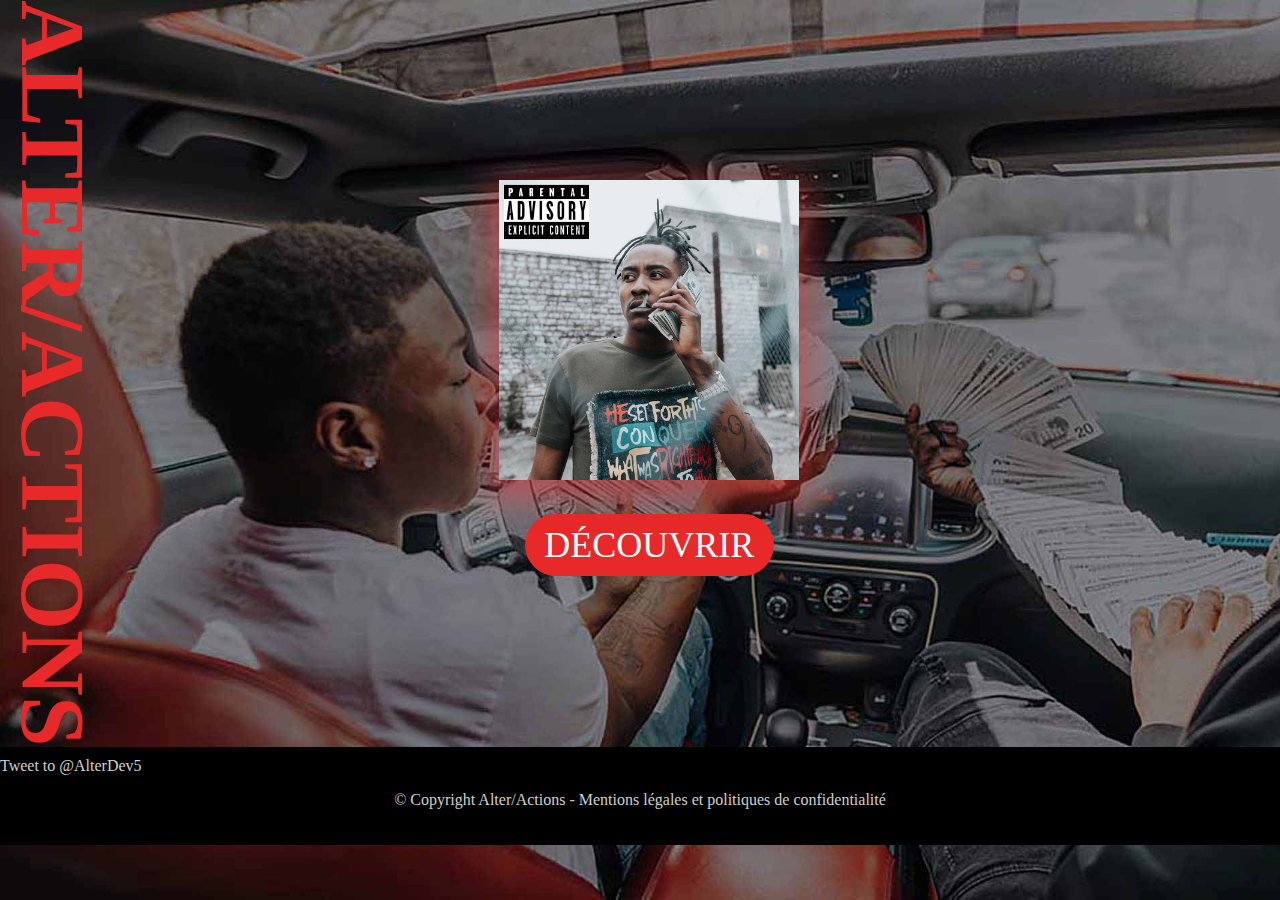
<file: index.html>
<!DOCTYPE html>
<html lang="fr" xmlns:og="http://ogp.me/ns#">
    
<head>
    <meta charset="UTF-8">
    <meta name="description" content="Site Internet du groupe de Rap Alter/Actions qui présente le nouvel album.">
    <meta name="viewport" content="width=device-width, initial-scale=1.0">
    <title>Alter/Actions</title>
    <link rel="stylesheet" href="style.css">
    <!-- Open Graph -->
    <meta property="og:url" content="https://cpradlls.github.io/Alteractions/">
    <meta property="og:title" content="Nouveau clip du groupe de Rap ALTER/ACTIONS">
    <meta property="og:description" content="En 2020, le groupe de Rap ALTER/ACTIONS a sorti son tout nouveau album Action. C'est un album qui lutte contre toutes sortes de violences dans le monde.">
    <meta property="og:image" content="plaquetteclip.jpg">
    <!-- Summary Card -->
    <meta name="twitter:card" content="summary" />
    <meta name="twitter:site" content="@vald_ld" />
    <meta name="twitter:title" content="Découvrez le nouveau album ACTION de Alter/Actions" />
    <meta name="twitter:description" content="En 2020, le groupe de Rap ALTER/ACTIONS a sorti son tout nouveau album Action. C'est un album qui lutte contre toutes sortes de violences dans le monde." />
    <meta name="twitter:image" content="plaquetteclip.jpg" />
</head>
    
<body>
    <!-- Load Facebook SDK for JavaScript -->
    <div id="fb-root"></div>
    <script>(function(d, s, id) {
    var js, fjs = d.getElementsByTagName(s)[0];
    if (d.getElementById(id)) return;
    js = d.createElement(s); js.id = id;
    js.src = "https://connect.facebook.net/en_US/sdk.js#xfbml=1&version=v3.0";
    fjs.parentNode.insertBefore(js, fjs);
    }(document, 'script', 'facebook-jssdk'));</script>
    
    <h1>ALTER/ACTIONS</h1>

    <div class="contenu">
        <img src="plaquetteclip.jpg" alt="Plaquette clip Alter/actions">
    
        <div class="boutondecouv">
            <a href="https://www.linkfire.com/">DÉCOUVRIR</a>
        </div>
    </div>
</body>
<footer>
    <!-- Your share button code -->
        <div class="fb-share-button" 
            data-href="https://cpradlls.github.io/Alteractions/" 
            data-layout="button_count">
        </div>
        <!-- Bouton share twitter -->
        <a href="https://twitter.com/intent/tweet?screen_name=AlterDev5&ref_src=twsrc%5Etfw" class="twitter-mention-button" data-show-count="false">Tweet to @AlterDev5</a>
        <script async src="https://platform.twitter.com/widgets.js" charset="utf-8"></script>
    <p>© Copyright Alter/Actions - <a href="mentions.html">Mentions légales et politiques de confidentialité</a></p>
</footer>
</html>
</file>
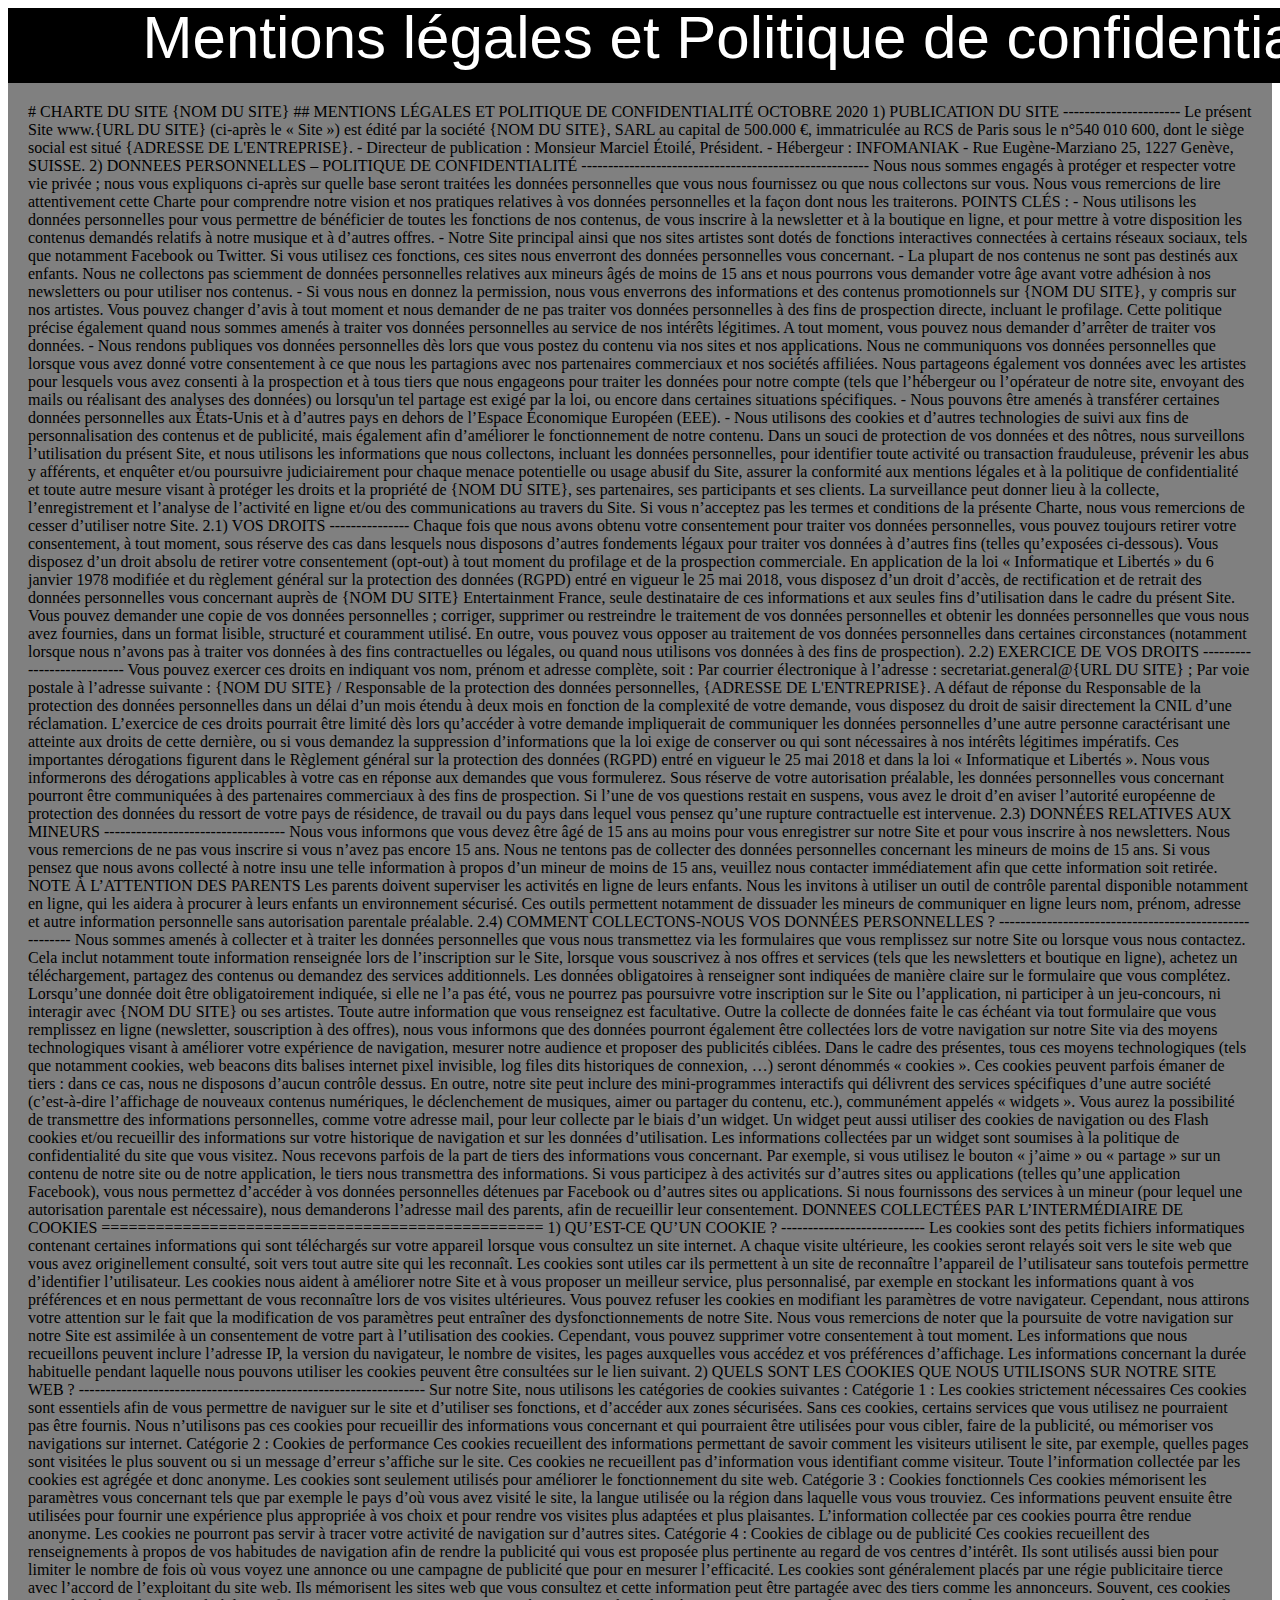
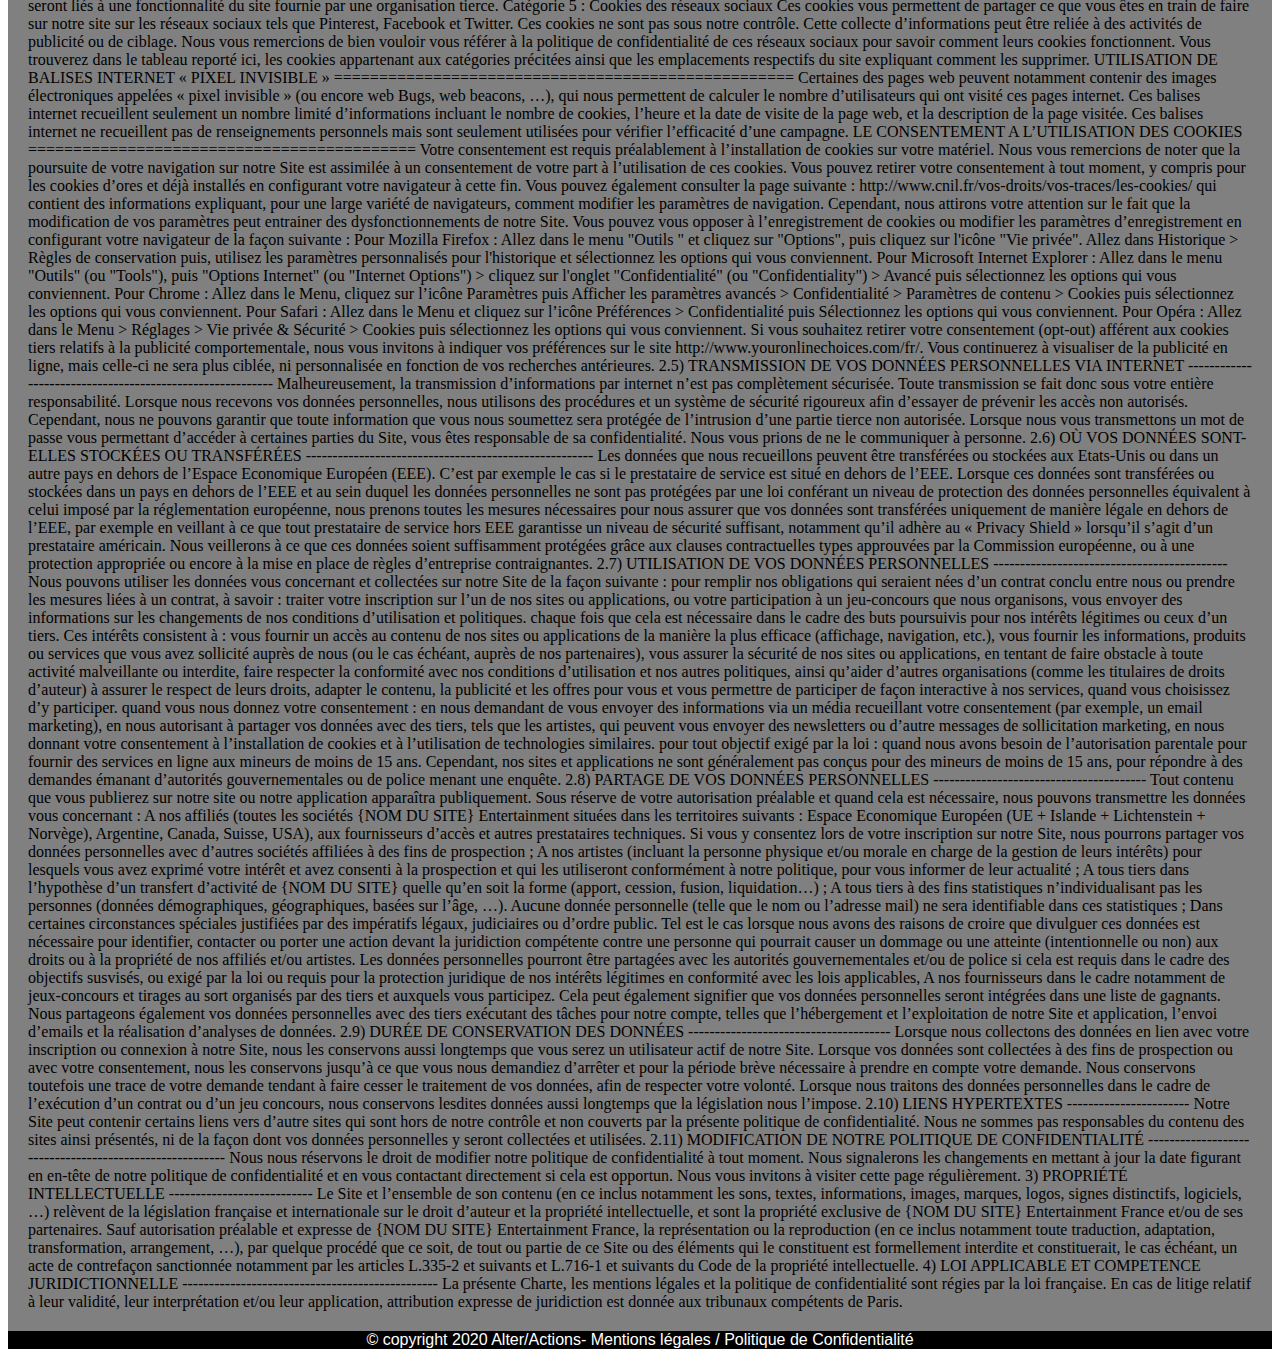
<file: mentions..html>
<!DOCTYPE html>
<html lang="en">
<head>
    <meta charset="UTF-8">
    <meta name="viewport" content="width=device-width, initial-scale=1.0">
    <title>Mentions légales</title>
    <link rel="stylesheet" href="mentions.css">
</head>
<div class="bandeau">Mentions légales et Politique de confidentialité</div>



<body>

<div class="texte">

    

    # CHARTE DU SITE {NOM DU SITE}
## MENTIONS LÉGALES ET POLITIQUE DE CONFIDENTIALITÉ

OCTOBRE 2020

1) PUBLICATION DU SITE
----------------------
Le présent Site www.{URL DU SITE} (ci-après le « Site ») est édité par la société {NOM DU SITE}, SARL au capital de 500.000 €, immatriculée au RCS de Paris sous le n°540 010 600, dont le siège social est situé {ADRESSE DE L'ENTREPRISE}.

- Directeur de publication : Monsieur Marciel Étoilé, Président.
- Hébergeur : INFOMANIAK - Rue Eugène-Marziano 25, 1227 Genève, SUISSE.

2) DONNEES PERSONNELLES – POLITIQUE DE CONFIDENTIALITÉ
------------------------------------------------------
Nous nous sommes engagés à protéger et respecter votre vie privée ; nous vous expliquons ci-après sur quelle base seront traitées les données personnelles que vous nous fournissez ou que nous collectons sur vous. Nous vous remercions de lire attentivement cette Charte pour comprendre notre vision et nos pratiques relatives à vos données personnelles et la façon dont nous les traiterons.

POINTS CLÉS :
- Nous utilisons les données personnelles pour vous permettre de bénéficier de toutes les fonctions de nos contenus, de vous inscrire à la newsletter et à la boutique en ligne, et pour mettre à votre disposition les contenus demandés relatifs à notre musique et à d’autres offres.
- Notre Site principal ainsi que nos sites artistes sont dotés de fonctions interactives connectées à certains réseaux sociaux, tels que notamment Facebook ou Twitter. Si vous utilisez ces fonctions, ces sites nous enverront des données personnelles vous concernant.
- La plupart de nos contenus ne sont pas destinés aux enfants. Nous ne collectons pas sciemment de données personnelles relatives aux mineurs âgés de moins de 15 ans et nous pourrons vous demander votre âge avant votre adhésion à nos newsletters ou pour utiliser nos contenus.
- Si vous nous en donnez la permission, nous vous enverrons des informations et des contenus promotionnels sur {NOM DU SITE}, y compris sur nos artistes. Vous pouvez changer d’avis à tout moment et nous demander de ne pas traiter vos données personnelles à des fins de prospection directe, incluant le profilage.
Cette politique précise également quand nous sommes amenés à traiter vos données personnelles au service de nos intérêts légitimes. A tout moment, vous pouvez nous demander d’arrêter de traiter vos données.
- Nous rendons publiques vos données personnelles dès lors que vous postez du contenu via nos sites et nos applications. Nous ne communiquons vos données personnelles que lorsque vous avez donné votre consentement à ce que nous les partagions avec nos partenaires commerciaux et nos sociétés affiliées. Nous partageons également vos données avec les artistes pour lesquels vous avez consenti à la prospection et à tous tiers que nous engageons pour traiter les données pour notre compte (tels que l’hébergeur ou l’opérateur de notre site, envoyant des mails ou réalisant des analyses des données) ou lorsqu'un tel partage est exigé par la loi, ou encore dans certaines situations spécifiques.
- Nous pouvons être amenés à transférer certaines données personnelles aux États-Unis et à d’autres pays en dehors de l’Espace Économique Européen (EEE).
- Nous utilisons des cookies et d’autres technologies de suivi aux fins de personnalisation des contenus et de publicité, mais également afin d’améliorer le fonctionnement de notre contenu.

Dans un souci de protection de vos données et des nôtres, nous surveillons l’utilisation du présent Site, et nous utilisons les informations que nous collectons, incluant les données personnelles, pour identifier toute activité ou transaction frauduleuse, prévenir les abus y afférents, et enquêter et/ou poursuivre judiciairement pour chaque menace potentielle ou usage abusif du Site, assurer la conformité aux mentions légales et à la politique de confidentialité et toute autre mesure visant à protéger les droits et la propriété de {NOM DU SITE}, ses partenaires, ses participants et ses clients. La surveillance peut donner lieu à la collecte, l’enregistrement et l’analyse de l’activité en ligne et/ou des communications au travers du Site.

Si vous n’acceptez pas les termes et conditions de la présente Charte, nous vous remercions de cesser d’utiliser notre Site.

2.1) VOS DROITS
---------------
Chaque fois que nous avons obtenu votre consentement pour traiter vos données personnelles, vous pouvez toujours retirer votre consentement, à tout moment, sous réserve des cas dans lesquels nous disposons d’autres fondements légaux pour traiter vos données à d’autres fins (telles qu’exposées ci-dessous).

Vous disposez d’un droit absolu de retirer votre consentement (opt-out) à tout moment du profilage et de la prospection commerciale.

En application de la loi « Informatique et Libertés » du 6 janvier 1978 modifiée et du règlement général sur la protection des données (RGPD) entré en vigueur le 25 mai 2018, vous disposez d’un droit d’accès, de rectification et de retrait des données personnelles vous concernant auprès de {NOM DU SITE} Entertainment France, seule destinataire de ces informations et aux seules fins d’utilisation dans le cadre du présent Site.

Vous pouvez demander une copie de vos données personnelles ; corriger, supprimer ou restreindre le traitement de vos données personnelles et obtenir les données personnelles que vous nous avez fournies, dans un format lisible, structuré et couramment utilisé.

En outre, vous pouvez vous opposer au traitement de vos données personnelles dans certaines circonstances (notamment lorsque nous n’avons pas à traiter vos données à des fins contractuelles ou légales, ou quand nous utilisons vos données à des fins de prospection).

2.2) EXERCICE DE VOS DROITS
---------------------------
Vous pouvez exercer ces droits en indiquant vos nom, prénom et adresse complète, soit :

Par courrier électronique à l’adresse : secretariat.general@{URL DU SITE} ;
Par voie postale à l’adresse suivante : {NOM DU SITE} / Responsable de la protection des données personnelles, {ADRESSE DE L'ENTREPRISE}.
A défaut de réponse du Responsable de la protection des données personnelles dans un délai d’un mois étendu à deux mois en fonction de la complexité de votre demande, vous disposez du droit de saisir directement la CNIL d’une réclamation.

L’exercice de ces droits pourrait être limité dès lors qu’accéder à votre demande impliquerait de communiquer les données personnelles d’une autre personne caractérisant une atteinte aux droits de cette dernière, ou si vous demandez la suppression d’informations que la loi exige de conserver ou qui sont nécessaires à nos intérêts légitimes impératifs.

Ces importantes dérogations figurent dans le Règlement général sur la protection des données (RGPD) entré en vigueur le 25 mai 2018 et dans la loi « Informatique et Libertés ». Nous vous informerons des dérogations applicables à votre cas en réponse aux demandes que vous formulerez.

Sous réserve de votre autorisation préalable, les données personnelles vous concernant pourront être communiquées à des partenaires commerciaux à des fins de prospection.

Si l’une de vos questions restait en suspens, vous avez le droit d’en aviser l’autorité européenne de protection des données du ressort de votre pays de résidence, de travail ou du pays dans lequel vous pensez qu’une rupture contractuelle est intervenue.

2.3) DONNÉES RELATIVES AUX MINEURS
----------------------------------
Nous vous informons que vous devez être âgé de 15 ans au moins pour vous enregistrer sur notre Site et pour vous inscrire à nos newsletters. Nous vous remercions de ne pas vous inscrire si vous n’avez pas encore 15 ans.

Nous ne tentons pas de collecter des données personnelles concernant les mineurs de moins de 15 ans. Si vous pensez que nous avons collecté à notre insu une telle information à propos d’un mineur de moins de 15 ans, veuillez nous contacter immédiatement afin que cette information soit retirée.

NOTE À L’ATTENTION DES PARENTS
Les parents doivent superviser les activités en ligne de leurs enfants. Nous les invitons à utiliser un outil de contrôle parental disponible notamment en ligne, qui les aidera à procurer à leurs enfants un environnement sécurisé. Ces outils permettent notamment de dissuader les mineurs de communiquer en ligne leurs nom, prénom, adresse et autre information personnelle sans autorisation parentale préalable.

2.4) COMMENT COLLECTONS-NOUS VOS DONNÉES PERSONNELLES ?
-------------------------------------------------------
Nous sommes amenés à collecter et à traiter les données personnelles que vous nous transmettez via les formulaires que vous remplissez sur notre Site ou lorsque vous nous contactez. Cela inclut notamment toute information renseignée lors de l’inscription sur le Site, lorsque vous souscrivez à nos offres et services (tels que les newsletters et boutique en ligne), achetez un téléchargement, partagez des contenus ou demandez des services additionnels.

Les données obligatoires à renseigner sont indiquées de manière claire sur le formulaire que vous complétez. Lorsqu’une donnée doit être obligatoirement indiquée, si elle ne l’a pas été, vous ne pourrez pas poursuivre votre inscription sur le Site ou l’application, ni participer à un jeu-concours, ni interagir avec {NOM DU SITE} ou ses artistes. Toute autre information que vous renseignez est facultative.

Outre la collecte de données faite le cas échéant via tout formulaire que vous remplissez en ligne (newsletter, souscription à des offres), nous vous informons que des données pourront également être collectées lors de votre navigation sur notre Site via des moyens technologiques visant à améliorer votre expérience de navigation, mesurer notre audience et proposer des publicités ciblées. Dans le cadre des présentes, tous ces moyens technologiques (tels que notamment cookies, web beacons dits balises internet pixel invisible, log files dits historiques de connexion, …) seront dénommés « cookies ». Ces cookies peuvent parfois émaner de tiers : dans ce cas, nous ne disposons d’aucun contrôle dessus.

En outre, notre site peut inclure des mini-programmes interactifs qui délivrent des services spécifiques d’une autre société (c’est-à-dire l’affichage de nouveaux contenus numériques, le déclenchement de musiques, aimer ou partager du contenu, etc.), communément appelés « widgets ». Vous aurez la possibilité de transmettre des informations personnelles, comme votre adresse mail, pour leur collecte par le biais d’un widget. Un widget peut aussi utiliser des cookies de navigation ou des Flash cookies et/ou recueillir des informations sur votre historique de navigation et sur les données d’utilisation. Les informations collectées par un widget sont soumises à la politique de confidentialité du site que vous visitez.

Nous recevons parfois de la part de tiers des informations vous concernant. Par exemple, si vous utilisez le bouton « j’aime » ou « partage » sur un contenu de notre site ou de notre application, le tiers nous transmettra des informations. Si vous participez à des activités sur d’autres sites ou applications (telles qu’une application Facebook), vous nous permettez d’accéder à vos données personnelles détenues par Facebook ou d’autres sites ou applications.

Si nous fournissons des services à un mineur (pour lequel une autorisation parentale est nécessaire), nous demanderons l’adresse mail des parents, afin de recueillir leur consentement.

DONNEES COLLECTÉES PAR L’INTERMÉDIAIRE DE COOKIES
=================================================

1) QU’EST-CE QU’UN COOKIE ?
---------------------------
Les cookies sont des petits fichiers informatiques contenant certaines informations qui sont téléchargés sur votre appareil lorsque vous consultez un site internet. A chaque visite ultérieure, les cookies seront relayés soit vers le site web que vous avez originellement consulté, soit vers tout autre site qui les reconnaît. Les cookies sont utiles car ils permettent à un site de reconnaître l’appareil de l’utilisateur sans toutefois permettre d’identifier l’utilisateur.

Les cookies nous aident à améliorer notre Site et à vous proposer un meilleur service, plus personnalisé, par exemple en stockant les informations quant à vos préférences et en nous permettant de vous reconnaître lors de vos visites ultérieures.

Vous pouvez refuser les cookies en modifiant les paramètres de votre navigateur. Cependant, nous attirons votre attention sur le fait que la modification de vos paramètres peut entraîner des dysfonctionnements de notre Site.

Nous vous remercions de noter que la poursuite de votre navigation sur notre Site est assimilée à un consentement de votre part à l’utilisation des cookies. Cependant, vous pouvez supprimer votre consentement à tout moment.

Les informations que nous recueillons peuvent inclure l’adresse IP, la version du navigateur, le nombre de visites, les pages auxquelles vous accédez et vos préférences d’affichage. Les informations concernant la durée habituelle pendant laquelle nous pouvons utiliser les cookies peuvent être consultées sur le lien suivant.

2) QUELS SONT LES COOKIES QUE NOUS UTILISONS SUR NOTRE SITE WEB ?
-----------------------------------------------------------------
Sur notre Site, nous utilisons les catégories de cookies suivantes :

Catégorie 1 : Les cookies strictement nécessaires
Ces cookies sont essentiels afin de vous permettre de naviguer sur le site et d’utiliser ses fonctions, et d’accéder aux zones sécurisées. Sans ces cookies, certains services que vous utilisez ne pourraient pas être fournis. Nous n’utilisons pas ces cookies pour recueillir des informations vous concernant et qui pourraient être utilisées pour vous cibler, faire de la publicité, ou mémoriser vos navigations sur internet.

Catégorie 2 : Cookies de performance
Ces cookies recueillent des informations permettant de savoir comment les visiteurs utilisent le site, par exemple, quelles pages sont visitées le plus souvent ou si un message d’erreur s’affiche sur le site. Ces cookies ne recueillent pas d’information vous identifiant comme visiteur. Toute l’information collectée par les cookies est agrégée et donc anonyme. Les cookies sont seulement utilisés pour améliorer le fonctionnement du site web.

Catégorie 3 : Cookies fonctionnels
Ces cookies mémorisent les paramètres vous concernant tels que par exemple le pays d’où vous avez visité le site, la langue utilisée ou la région dans laquelle vous vous trouviez. Ces informations peuvent ensuite être utilisées pour fournir une expérience plus appropriée à vos choix et pour rendre vos visites plus adaptées et plus plaisantes. L’information collectée par ces cookies pourra être rendue anonyme. Les cookies ne pourront pas servir à tracer votre activité de navigation sur d’autres sites.

Catégorie 4 : Cookies de ciblage ou de publicité
Ces cookies recueillent des renseignements à propos de vos habitudes de navigation afin de rendre la publicité qui vous est proposée plus pertinente au regard de vos centres d’intérêt. Ils sont utilisés aussi bien pour limiter le nombre de fois où vous voyez une annonce ou une campagne de publicité que pour en mesurer l’efficacité. Les cookies sont généralement placés par une régie publicitaire tierce avec l’accord de l’exploitant du site web. Ils mémorisent les sites web que vous consultez et cette information peut être partagée avec des tiers comme les annonceurs. Souvent, ces cookies seront liés à une fonctionnalité du site fournie par une organisation tierce.

Catégorie 5 : Cookies des réseaux sociaux
Ces cookies vous permettent de partager ce que vous êtes en train de faire sur notre site sur les réseaux sociaux tels que Pinterest, Facebook et Twitter. Ces cookies ne sont pas sous notre contrôle. Cette collecte d’informations peut être reliée à des activités de publicité ou de ciblage. Nous vous remercions de bien vouloir vous référer à la politique de confidentialité de ces réseaux sociaux pour savoir comment leurs cookies fonctionnent.

Vous trouverez dans le tableau reporté ici, les cookies appartenant aux catégories précitées ainsi que les emplacements respectifs du site expliquant comment les supprimer.

UTILISATION DE BALISES INTERNET « PIXEL INVISIBLE »
===================================================
Certaines des pages web peuvent notamment contenir des images électroniques appelées « pixel invisible » (ou encore web Bugs, web beacons, …), qui nous permettent de calculer le nombre d’utilisateurs qui ont visité ces pages internet. Ces balises internet recueillent seulement un nombre limité d’informations incluant le nombre de cookies, l’heure et la date de visite de la page web, et la description de la page visitée. Ces balises internet ne recueillent pas de renseignements personnels mais sont seulement utilisées pour vérifier l’efficacité d’une campagne.

LE CONSENTEMENT A L’UTILISATION DES COOKIES
===========================================
Votre consentement est requis préalablement à l’installation de cookies sur votre matériel. Nous vous remercions de noter que la poursuite de votre navigation sur notre Site est assimilée à un consentement de votre part à l’utilisation de ces cookies. Vous pouvez retirer votre consentement à tout moment, y compris pour les cookies d’ores et déjà installés en configurant votre navigateur à cette fin. Vous pouvez également consulter la page suivante : http://www.cnil.fr/vos-droits/vos-traces/les-cookies/ qui contient des informations expliquant, pour une large variété de navigateurs, comment modifier les paramètres de navigation.

Cependant, nous attirons votre attention sur le fait que la modification de vos paramètres peut entrainer des dysfonctionnements de notre Site.

Vous pouvez vous opposer à l’enregistrement de cookies ou modifier les paramètres d’enregistrement en configurant votre navigateur de la façon suivante :

Pour Mozilla Firefox : Allez dans le menu "Outils " et cliquez sur "Options", puis cliquez sur l'icône "Vie privée". Allez dans Historique > Règles de conservation puis, utilisez les paramètres personnalisés pour l'historique et sélectionnez les options qui vous conviennent.
Pour Microsoft Internet Explorer : Allez dans le menu "Outils" (ou "Tools"), puis "Options Internet" (ou "Internet Options") > cliquez sur l'onglet "Confidentialité" (ou "Confidentiality") > Avancé puis sélectionnez les options qui vous conviennent.
Pour Chrome : Allez dans le Menu, cliquez sur l’icône Paramètres puis Afficher les paramètres avancés > Confidentialité > Paramètres de contenu > Cookies puis sélectionnez les options qui vous conviennent.
Pour Safari : Allez dans le Menu et cliquez sur l’icône Préférences > Confidentialité puis Sélectionnez les options qui vous conviennent.
Pour Opéra : Allez dans le Menu > Réglages > Vie privée & Sécurité > Cookies puis sélectionnez les options qui vous conviennent.
Si vous souhaitez retirer votre consentement (opt-out) afférent aux cookies tiers relatifs à la publicité comportementale, nous vous invitons à indiquer vos préférences sur le site http://www.youronlinechoices.com/fr/. Vous continuerez à visualiser de la publicité en ligne, mais celle-ci ne sera plus ciblée, ni personnalisée en fonction de vos recherches antérieures.

2.5) TRANSMISSION DE VOS DONNÉES PERSONNELLES VIA INTERNET
----------------------------------------------------------
Malheureusement, la transmission d’informations par internet n’est pas complètement sécurisée. Toute transmission se fait donc sous votre entière responsabilité. Lorsque nous recevons vos données personnelles, nous utilisons des procédures et un système de sécurité rigoureux afin d’essayer de prévenir les accès non autorisés. Cependant, nous ne pouvons garantir que toute information que vous nous soumettez sera protégée de l’intrusion d’une partie tierce non autorisée. Lorsque nous vous transmettons un mot de passe vous permettant d’accéder à certaines parties du Site, vous êtes responsable de sa confidentialité. Nous vous prions de ne le communiquer à personne.

2.6) OÙ VOS DONNÉES SONT-ELLES STOCKÉES OU TRANSFÉRÉES
------------------------------------------------------
Les données que nous recueillons peuvent être transférées ou stockées aux Etats-Unis ou dans un autre pays en dehors de l’Espace Economique Européen (EEE). C’est par exemple le cas si le prestataire de service est situé en dehors de l’EEE.

Lorsque ces données sont transférées ou stockées dans un pays en dehors de l’EEE et au sein duquel les données personnelles ne sont pas protégées par une loi conférant un niveau de protection des données personnelles équivalent à celui imposé par la réglementation européenne, nous prenons toutes les mesures nécessaires pour nous assurer que vos données sont transférées uniquement de manière légale en dehors de l’EEE, par exemple en veillant à ce que tout prestataire de service hors EEE garantisse un niveau de sécurité suffisant, notamment qu’il adhère au « Privacy Shield » lorsqu’il s’agit d’un prestataire américain. Nous veillerons à ce que ces données soient suffisamment protégées grâce aux clauses contractuelles types approuvées par la Commission européenne, ou à une protection appropriée ou encore à la mise en place de règles d’entreprise contraignantes.

2.7) UTILISATION DE VOS DONNÉES PERSONNELLES
--------------------------------------------
Nous pouvons utiliser les données vous concernant et collectées sur notre Site de la façon suivante :

pour remplir nos obligations qui seraient nées d’un contrat conclu entre nous ou prendre les mesures liées à un contrat, à savoir :
traiter votre inscription sur l’un de nos sites ou applications, ou votre participation à un jeu-concours que nous organisons,
vous envoyer des informations sur les changements de nos conditions d’utilisation et politiques.
chaque fois que cela est nécessaire dans le cadre des buts poursuivis pour nos intérêts légitimes ou ceux d’un tiers. Ces intérêts consistent à :
vous fournir un accès au contenu de nos sites ou applications de la manière la plus efficace (affichage, navigation, etc.),
vous fournir les informations, produits ou services que vous avez sollicité auprès de nous (ou le cas échéant, auprès de nos partenaires),
vous assurer la sécurité de nos sites ou applications, en tentant de faire obstacle à toute activité malveillante ou interdite,
faire respecter la conformité avec nos conditions d’utilisation et nos autres politiques, ainsi qu’aider d’autres organisations (comme les titulaires de droits d’auteur) à assurer le respect de leurs droits,
adapter le contenu, la publicité et les offres pour vous et vous permettre de participer de façon interactive à nos services, quand vous choisissez d’y participer.
quand vous nous donnez votre consentement :
en nous demandant de vous envoyer des informations via un média recueillant votre consentement (par exemple, un email marketing),
en nous autorisant à partager vos données avec des tiers, tels que les artistes, qui peuvent vous envoyer des newsletters ou d’autre messages de sollicitation marketing,
en nous donnant votre consentement à l’installation de cookies et à l’utilisation de technologies similaires.
pour tout objectif exigé par la loi :
quand nous avons besoin de l’autorisation parentale pour fournir des services en ligne aux mineurs de moins de 15 ans. Cependant, nos sites et applications ne sont généralement pas conçus pour des mineurs de moins de 15 ans,
pour répondre à des demandes émanant d’autorités gouvernementales ou de police menant une enquête.

2.8) PARTAGE DE VOS DONNÉES PERSONNELLES
----------------------------------------
Tout contenu que vous publierez sur notre site ou notre application apparaîtra publiquement.

Sous réserve de votre autorisation préalable et quand cela est nécessaire, nous pouvons transmettre les données vous concernant :

A nos affiliés (toutes les sociétés {NOM DU SITE} Entertainment situées dans les territoires suivants : Espace Economique Européen (UE + Islande + Lichtenstein + Norvège), Argentine, Canada, Suisse, USA), aux fournisseurs d’accès et autres prestataires techniques. Si vous y consentez lors de votre inscription sur notre Site, nous pourrons partager vos données personnelles avec d’autres sociétés affiliées à des fins de prospection ;
A nos artistes (incluant la personne physique et/ou morale en charge de la gestion de leurs intérêts) pour lesquels vous avez exprimé votre intérêt et avez consenti à la prospection et qui les utiliseront conformément à notre politique, pour vous informer de leur actualité ;
A tous tiers dans l’hypothèse d’un transfert d’activité de {NOM DU SITE} quelle qu’en soit la forme (apport, cession, fusion, liquidation…) ;
A tous tiers à des fins statistiques n’individualisant pas les personnes (données démographiques, géographiques, basées sur l’âge, …). Aucune donnée personnelle (telle que le nom ou l’adresse mail) ne sera identifiable dans ces statistiques ;
Dans certaines circonstances spéciales justifiées par des impératifs légaux, judiciaires ou d’ordre public. Tel est le cas lorsque nous avons des raisons de croire que divulguer ces données est nécessaire pour identifier, contacter ou porter une action devant la juridiction compétente contre une personne qui pourrait causer un dommage ou une atteinte (intentionnelle ou non) aux droits ou à la propriété de nos affiliés et/ou artistes. Les données personnelles pourront être partagées avec les autorités gouvernementales et/ou de police si cela est requis dans le cadre des objectifs susvisés, ou exigé par la loi ou requis pour la protection juridique de nos intérêts légitimes en conformité avec les lois applicables,
A nos fournisseurs dans le cadre notamment de jeux-concours et tirages au sort organisés par des tiers et auxquels vous participez. Cela peut également signifier que vos données personnelles seront intégrées dans une liste de gagnants. Nous partageons également vos données personnelles avec des tiers exécutant des tâches pour notre compte, telles que l’hébergement et l’exploitation de notre Site et application, l’envoi d’emails et la réalisation d’analyses de données.

2.9) DURÉE DE CONSERVATION DES DONNÉES
--------------------------------------
Lorsque nous collectons des données en lien avec votre inscription ou connexion à notre Site, nous les conservons aussi longtemps que vous serez un utilisateur actif de notre Site.

Lorsque vos données sont collectées à des fins de prospection ou avec votre consentement, nous les conservons jusqu’à ce que vous nous demandiez d’arrêter et pour la période brève nécessaire à prendre en compte votre demande. Nous conservons toutefois une trace de votre demande tendant à faire cesser le traitement de vos données, afin de respecter votre volonté.

Lorsque nous traitons des données personnelles dans le cadre de l’exécution d’un contrat ou d’un jeu concours, nous conservons lesdites données aussi longtemps que la législation nous l’impose.

2.10) LIENS HYPERTEXTES
-----------------------
Notre Site peut contenir certains liens vers d’autre sites qui sont hors de notre contrôle et non couverts par la présente politique de confidentialité. Nous ne sommes pas responsables du contenu des sites ainsi présentés, ni de la façon dont vos données personnelles y seront collectées et utilisées.

2.11) MODIFICATION DE NOTRE POLITIQUE DE CONFIDENTIALITÉ
--------------------------------------------------------
Nous nous réservons le droit de modifier notre politique de confidentialité à tout moment. Nous signalerons les changements en mettant à jour la date figurant en en-tête de notre politique de confidentialité et en vous contactant directement si cela est opportun.

Nous vous invitons à visiter cette page régulièrement.

3) PROPRIÉTÉ INTELLECTUELLE
---------------------------
Le Site et l’ensemble de son contenu (en ce inclus notamment les sons, textes, informations, images, marques, logos, signes distinctifs, logiciels, …) relèvent de la législation française et internationale sur le droit d’auteur et la propriété intellectuelle, et sont la propriété exclusive de {NOM DU SITE} Entertainment France et/ou de ses partenaires.

Sauf autorisation préalable et expresse de {NOM DU SITE} Entertainment France, la représentation ou la reproduction (en ce inclus notamment toute traduction, adaptation, transformation, arrangement, …), par quelque procédé que ce soit, de tout ou partie de ce Site ou des éléments qui le constituent est formellement interdite et constituerait, le cas échéant, un acte de contrefaçon sanctionnée notamment par les articles L.335-2 et suivants et L.716-1 et suivants du Code de la propriété intellectuelle.

4) LOI APPLICABLE ET COMPETENCE JURIDICTIONNELLE
------------------------------------------------
La présente Charte, les mentions légales et la politique de confidentialité sont régies par la loi française. En cas de litige relatif à leur validité, leur interprétation et/ou leur application, attribution expresse de juridiction est donnée aux tribunaux compétents de Paris. 
</div>

<div class="bas">© copyright 2020 Alter/Actions- Mentions  légales / Politique de Confidentialité</div>
</body>
</html>
</file>
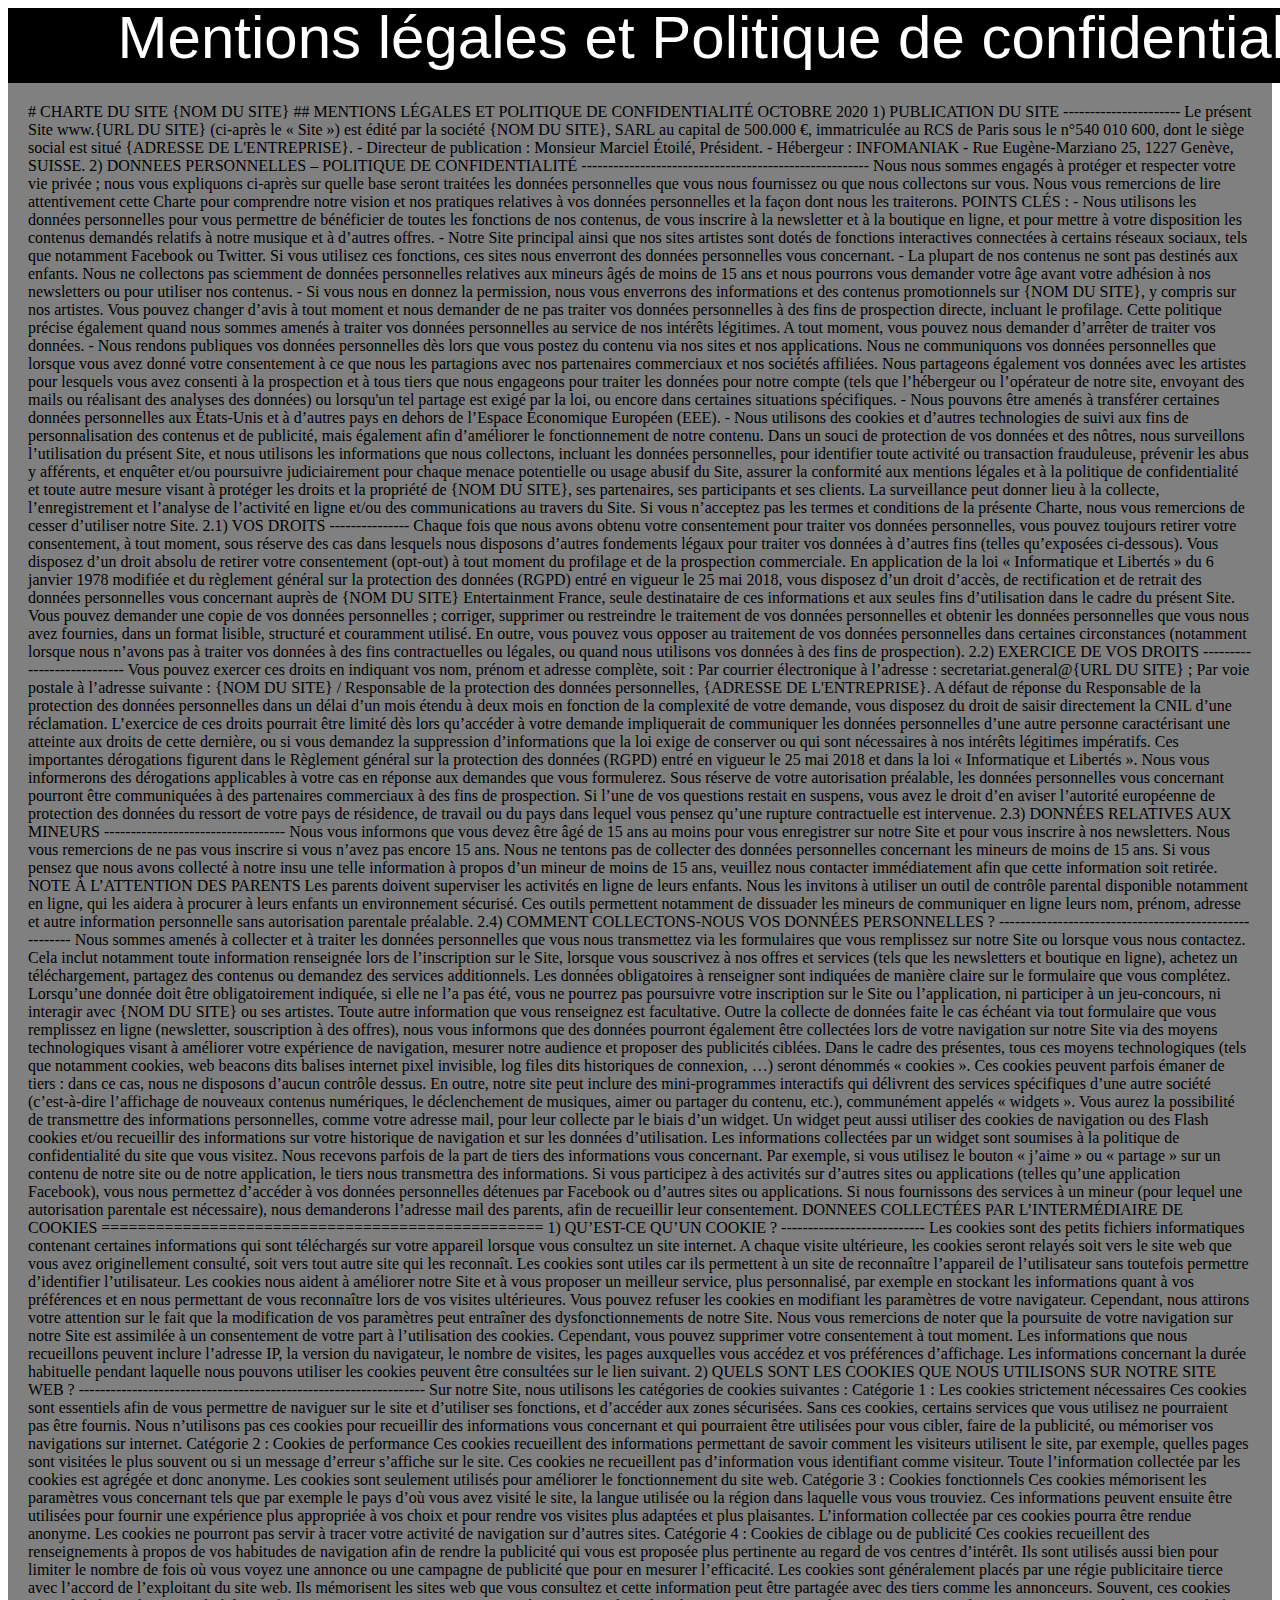
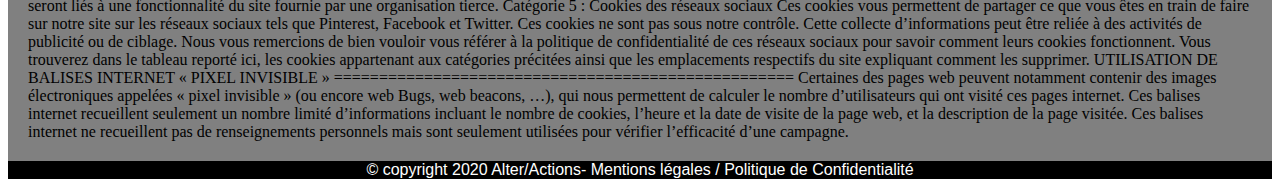
<file: mentions.html>
<!DOCTYPE html>
<html lang="en">
<head>
    <meta charset="UTF-8">
    <meta name="viewport" content="width=device-width, initial-scale=1.0">
    <title>Mentions légales</title>
    <link rel="stylesheet" href="mentions.css">
</head>
<div class="bandeau">Mentions légales et Politique de confidentialité

<img class="croix" src="close.png" height="50" width="50"onclick="history.go(-1)">

</div>


<body>


<div class="texte">
    
    # CHARTE DU SITE {NOM DU SITE}
## MENTIONS LÉGALES ET POLITIQUE DE CONFIDENTIALITÉ

OCTOBRE 2020

1) PUBLICATION DU SITE
----------------------
Le présent Site www.{URL DU SITE} (ci-après le « Site ») est édité par la société {NOM DU SITE}, SARL au capital de 500.000 €, immatriculée au RCS de Paris sous le n°540 010 600, dont le siège social est situé {ADRESSE DE L'ENTREPRISE}.

- Directeur de publication : Monsieur Marciel Étoilé, Président.
- Hébergeur : INFOMANIAK - Rue Eugène-Marziano 25, 1227 Genève, SUISSE.

2) DONNEES PERSONNELLES – POLITIQUE DE CONFIDENTIALITÉ
------------------------------------------------------
Nous nous sommes engagés à protéger et respecter votre vie privée ; nous vous expliquons ci-après sur quelle base seront traitées les données personnelles que vous nous fournissez ou que nous collectons sur vous. Nous vous remercions de lire attentivement cette Charte pour comprendre notre vision et nos pratiques relatives à vos données personnelles et la façon dont nous les traiterons.

POINTS CLÉS :
- Nous utilisons les données personnelles pour vous permettre de bénéficier de toutes les fonctions de nos contenus, de vous inscrire à la newsletter et à la boutique en ligne, et pour mettre à votre disposition les contenus demandés relatifs à notre musique et à d’autres offres.
- Notre Site principal ainsi que nos sites artistes sont dotés de fonctions interactives connectées à certains réseaux sociaux, tels que notamment Facebook ou Twitter. Si vous utilisez ces fonctions, ces sites nous enverront des données personnelles vous concernant.
- La plupart de nos contenus ne sont pas destinés aux enfants. Nous ne collectons pas sciemment de données personnelles relatives aux mineurs âgés de moins de 15 ans et nous pourrons vous demander votre âge avant votre adhésion à nos newsletters ou pour utiliser nos contenus.
- Si vous nous en donnez la permission, nous vous enverrons des informations et des contenus promotionnels sur {NOM DU SITE}, y compris sur nos artistes. Vous pouvez changer d’avis à tout moment et nous demander de ne pas traiter vos données personnelles à des fins de prospection directe, incluant le profilage.
Cette politique précise également quand nous sommes amenés à traiter vos données personnelles au service de nos intérêts légitimes. A tout moment, vous pouvez nous demander d’arrêter de traiter vos données.
- Nous rendons publiques vos données personnelles dès lors que vous postez du contenu via nos sites et nos applications. Nous ne communiquons vos données personnelles que lorsque vous avez donné votre consentement à ce que nous les partagions avec nos partenaires commerciaux et nos sociétés affiliées. Nous partageons également vos données avec les artistes pour lesquels vous avez consenti à la prospection et à tous tiers que nous engageons pour traiter les données pour notre compte (tels que l’hébergeur ou l’opérateur de notre site, envoyant des mails ou réalisant des analyses des données) ou lorsqu'un tel partage est exigé par la loi, ou encore dans certaines situations spécifiques.
- Nous pouvons être amenés à transférer certaines données personnelles aux États-Unis et à d’autres pays en dehors de l’Espace Économique Européen (EEE).
- Nous utilisons des cookies et d’autres technologies de suivi aux fins de personnalisation des contenus et de publicité, mais également afin d’améliorer le fonctionnement de notre contenu.

Dans un souci de protection de vos données et des nôtres, nous surveillons l’utilisation du présent Site, et nous utilisons les informations que nous collectons, incluant les données personnelles, pour identifier toute activité ou transaction frauduleuse, prévenir les abus y afférents, et enquêter et/ou poursuivre judiciairement pour chaque menace potentielle ou usage abusif du Site, assurer la conformité aux mentions légales et à la politique de confidentialité et toute autre mesure visant à protéger les droits et la propriété de {NOM DU SITE}, ses partenaires, ses participants et ses clients. La surveillance peut donner lieu à la collecte, l’enregistrement et l’analyse de l’activité en ligne et/ou des communications au travers du Site.

Si vous n’acceptez pas les termes et conditions de la présente Charte, nous vous remercions de cesser d’utiliser notre Site.

2.1) VOS DROITS
---------------
Chaque fois que nous avons obtenu votre consentement pour traiter vos données personnelles, vous pouvez toujours retirer votre consentement, à tout moment, sous réserve des cas dans lesquels nous disposons d’autres fondements légaux pour traiter vos données à d’autres fins (telles qu’exposées ci-dessous).

Vous disposez d’un droit absolu de retirer votre consentement (opt-out) à tout moment du profilage et de la prospection commerciale.

En application de la loi « Informatique et Libertés » du 6 janvier 1978 modifiée et du règlement général sur la protection des données (RGPD) entré en vigueur le 25 mai 2018, vous disposez d’un droit d’accès, de rectification et de retrait des données personnelles vous concernant auprès de {NOM DU SITE} Entertainment France, seule destinataire de ces informations et aux seules fins d’utilisation dans le cadre du présent Site.

Vous pouvez demander une copie de vos données personnelles ; corriger, supprimer ou restreindre le traitement de vos données personnelles et obtenir les données personnelles que vous nous avez fournies, dans un format lisible, structuré et couramment utilisé.

En outre, vous pouvez vous opposer au traitement de vos données personnelles dans certaines circonstances (notamment lorsque nous n’avons pas à traiter vos données à des fins contractuelles ou légales, ou quand nous utilisons vos données à des fins de prospection).

2.2) EXERCICE DE VOS DROITS
---------------------------
Vous pouvez exercer ces droits en indiquant vos nom, prénom et adresse complète, soit :

Par courrier électronique à l’adresse : secretariat.general@{URL DU SITE} ;
Par voie postale à l’adresse suivante : {NOM DU SITE} / Responsable de la protection des données personnelles, {ADRESSE DE L'ENTREPRISE}.
A défaut de réponse du Responsable de la protection des données personnelles dans un délai d’un mois étendu à deux mois en fonction de la complexité de votre demande, vous disposez du droit de saisir directement la CNIL d’une réclamation.

L’exercice de ces droits pourrait être limité dès lors qu’accéder à votre demande impliquerait de communiquer les données personnelles d’une autre personne caractérisant une atteinte aux droits de cette dernière, ou si vous demandez la suppression d’informations que la loi exige de conserver ou qui sont nécessaires à nos intérêts légitimes impératifs.

Ces importantes dérogations figurent dans le Règlement général sur la protection des données (RGPD) entré en vigueur le 25 mai 2018 et dans la loi « Informatique et Libertés ». Nous vous informerons des dérogations applicables à votre cas en réponse aux demandes que vous formulerez.

Sous réserve de votre autorisation préalable, les données personnelles vous concernant pourront être communiquées à des partenaires commerciaux à des fins de prospection.

Si l’une de vos questions restait en suspens, vous avez le droit d’en aviser l’autorité européenne de protection des données du ressort de votre pays de résidence, de travail ou du pays dans lequel vous pensez qu’une rupture contractuelle est intervenue.

2.3) DONNÉES RELATIVES AUX MINEURS
----------------------------------
Nous vous informons que vous devez être âgé de 15 ans au moins pour vous enregistrer sur notre Site et pour vous inscrire à nos newsletters. Nous vous remercions de ne pas vous inscrire si vous n’avez pas encore 15 ans.

Nous ne tentons pas de collecter des données personnelles concernant les mineurs de moins de 15 ans. Si vous pensez que nous avons collecté à notre insu une telle information à propos d’un mineur de moins de 15 ans, veuillez nous contacter immédiatement afin que cette information soit retirée.

NOTE À L’ATTENTION DES PARENTS
Les parents doivent superviser les activités en ligne de leurs enfants. Nous les invitons à utiliser un outil de contrôle parental disponible notamment en ligne, qui les aidera à procurer à leurs enfants un environnement sécurisé. Ces outils permettent notamment de dissuader les mineurs de communiquer en ligne leurs nom, prénom, adresse et autre information personnelle sans autorisation parentale préalable.

2.4) COMMENT COLLECTONS-NOUS VOS DONNÉES PERSONNELLES ?
-------------------------------------------------------
Nous sommes amenés à collecter et à traiter les données personnelles que vous nous transmettez via les formulaires que vous remplissez sur notre Site ou lorsque vous nous contactez. Cela inclut notamment toute information renseignée lors de l’inscription sur le Site, lorsque vous souscrivez à nos offres et services (tels que les newsletters et boutique en ligne), achetez un téléchargement, partagez des contenus ou demandez des services additionnels.

Les données obligatoires à renseigner sont indiquées de manière claire sur le formulaire que vous complétez. Lorsqu’une donnée doit être obligatoirement indiquée, si elle ne l’a pas été, vous ne pourrez pas poursuivre votre inscription sur le Site ou l’application, ni participer à un jeu-concours, ni interagir avec {NOM DU SITE} ou ses artistes. Toute autre information que vous renseignez est facultative.

Outre la collecte de données faite le cas échéant via tout formulaire que vous remplissez en ligne (newsletter, souscription à des offres), nous vous informons que des données pourront également être collectées lors de votre navigation sur notre Site via des moyens technologiques visant à améliorer votre expérience de navigation, mesurer notre audience et proposer des publicités ciblées. Dans le cadre des présentes, tous ces moyens technologiques (tels que notamment cookies, web beacons dits balises internet pixel invisible, log files dits historiques de connexion, …) seront dénommés « cookies ». Ces cookies peuvent parfois émaner de tiers : dans ce cas, nous ne disposons d’aucun contrôle dessus.

En outre, notre site peut inclure des mini-programmes interactifs qui délivrent des services spécifiques d’une autre société (c’est-à-dire l’affichage de nouveaux contenus numériques, le déclenchement de musiques, aimer ou partager du contenu, etc.), communément appelés « widgets ». Vous aurez la possibilité de transmettre des informations personnelles, comme votre adresse mail, pour leur collecte par le biais d’un widget. Un widget peut aussi utiliser des cookies de navigation ou des Flash cookies et/ou recueillir des informations sur votre historique de navigation et sur les données d’utilisation. Les informations collectées par un widget sont soumises à la politique de confidentialité du site que vous visitez.

Nous recevons parfois de la part de tiers des informations vous concernant. Par exemple, si vous utilisez le bouton « j’aime » ou « partage » sur un contenu de notre site ou de notre application, le tiers nous transmettra des informations. Si vous participez à des activités sur d’autres sites ou applications (telles qu’une application Facebook), vous nous permettez d’accéder à vos données personnelles détenues par Facebook ou d’autres sites ou applications.

Si nous fournissons des services à un mineur (pour lequel une autorisation parentale est nécessaire), nous demanderons l’adresse mail des parents, afin de recueillir leur consentement.

DONNEES COLLECTÉES PAR L’INTERMÉDIAIRE DE COOKIES
=================================================

1) QU’EST-CE QU’UN COOKIE ?
---------------------------
Les cookies sont des petits fichiers informatiques contenant certaines informations qui sont téléchargés sur votre appareil lorsque vous consultez un site internet. A chaque visite ultérieure, les cookies seront relayés soit vers le site web que vous avez originellement consulté, soit vers tout autre site qui les reconnaît. Les cookies sont utiles car ils permettent à un site de reconnaître l’appareil de l’utilisateur sans toutefois permettre d’identifier l’utilisateur.

Les cookies nous aident à améliorer notre Site et à vous proposer un meilleur service, plus personnalisé, par exemple en stockant les informations quant à vos préférences et en nous permettant de vous reconnaître lors de vos visites ultérieures.

Vous pouvez refuser les cookies en modifiant les paramètres de votre navigateur. Cependant, nous attirons votre attention sur le fait que la modification de vos paramètres peut entraîner des dysfonctionnements de notre Site.

Nous vous remercions de noter que la poursuite de votre navigation sur notre Site est assimilée à un consentement de votre part à l’utilisation des cookies. Cependant, vous pouvez supprimer votre consentement à tout moment.

Les informations que nous recueillons peuvent inclure l’adresse IP, la version du navigateur, le nombre de visites, les pages auxquelles vous accédez et vos préférences d’affichage. Les informations concernant la durée habituelle pendant laquelle nous pouvons utiliser les cookies peuvent être consultées sur le lien suivant.

2) QUELS SONT LES COOKIES QUE NOUS UTILISONS SUR NOTRE SITE WEB ?
-----------------------------------------------------------------
Sur notre Site, nous utilisons les catégories de cookies suivantes :

Catégorie 1 : Les cookies strictement nécessaires
Ces cookies sont essentiels afin de vous permettre de naviguer sur le site et d’utiliser ses fonctions, et d’accéder aux zones sécurisées. Sans ces cookies, certains services que vous utilisez ne pourraient pas être fournis. Nous n’utilisons pas ces cookies pour recueillir des informations vous concernant et qui pourraient être utilisées pour vous cibler, faire de la publicité, ou mémoriser vos navigations sur internet.

Catégorie 2 : Cookies de performance
Ces cookies recueillent des informations permettant de savoir comment les visiteurs utilisent le site, par exemple, quelles pages sont visitées le plus souvent ou si un message d’erreur s’affiche sur le site. Ces cookies ne recueillent pas d’information vous identifiant comme visiteur. Toute l’information collectée par les cookies est agrégée et donc anonyme. Les cookies sont seulement utilisés pour améliorer le fonctionnement du site web.

Catégorie 3 : Cookies fonctionnels
Ces cookies mémorisent les paramètres vous concernant tels que par exemple le pays d’où vous avez visité le site, la langue utilisée ou la région dans laquelle vous vous trouviez. Ces informations peuvent ensuite être utilisées pour fournir une expérience plus appropriée à vos choix et pour rendre vos visites plus adaptées et plus plaisantes. L’information collectée par ces cookies pourra être rendue anonyme. Les cookies ne pourront pas servir à tracer votre activité de navigation sur d’autres sites.

Catégorie 4 : Cookies de ciblage ou de publicité
Ces cookies recueillent des renseignements à propos de vos habitudes de navigation afin de rendre la publicité qui vous est proposée plus pertinente au regard de vos centres d’intérêt. Ils sont utilisés aussi bien pour limiter le nombre de fois où vous voyez une annonce ou une campagne de publicité que pour en mesurer l’efficacité. Les cookies sont généralement placés par une régie publicitaire tierce avec l’accord de l’exploitant du site web. Ils mémorisent les sites web que vous consultez et cette information peut être partagée avec des tiers comme les annonceurs. Souvent, ces cookies seront liés à une fonctionnalité du site fournie par une organisation tierce.

Catégorie 5 : Cookies des réseaux sociaux
Ces cookies vous permettent de partager ce que vous êtes en train de faire sur notre site sur les réseaux sociaux tels que Pinterest, Facebook et Twitter. Ces cookies ne sont pas sous notre contrôle. Cette collecte d’informations peut être reliée à des activités de publicité ou de ciblage. Nous vous remercions de bien vouloir vous référer à la politique de confidentialité de ces réseaux sociaux pour savoir comment leurs cookies fonctionnent.

Vous trouverez dans le tableau reporté ici, les cookies appartenant aux catégories précitées ainsi que les emplacements respectifs du site expliquant comment les supprimer.

UTILISATION DE BALISES INTERNET « PIXEL INVISIBLE »
===================================================
Certaines des pages web peuvent notamment contenir des images électroniques appelées « pixel invisible » (ou encore web Bugs, web beacons, …), qui nous permettent de calculer le nombre d’utilisateurs qui ont visité ces pages internet. Ces balises internet recueillent seulement un nombre limité d’informations incluant le nombre de cookies, l’heure et la date de visite de la page web, et la description de la page visitée. Ces balises internet ne recueillent pas de renseignements personnels mais sont seulement utilisées pour vérifier l’efficacité d’une campagne.

</div>

<div class="bas">© copyright 2020 Alter/Actions- Mentions  légales / Politique de Confidentialité</div>
</body>
</html>
</file>
<file: style.css>
body { 
    margin:0;
    padding:0;
    background: url(visuclipfilter.jpg) no-repeat center fixed; 
    background-size: cover; /* version standardisée */
    font-family: Roboto;
  }
  @media screen and (max-width: 767px){
    h1{
        color: #E72929;
        font-family: Roboto;
        font-family: Roboto;
        font-style: normal;
        font-weight: 900;
        font-size: 580%;
        margin-left: 0px;
        writing-mode: vertical-rl;
        text-orientation: mixed;
      }
    
    .contenu{
        position: absolute;
        top: 30%;
        left: 35%;
        margin-right: 60px;
    }
    
    img{
        box-shadow: 0px 10px 30px 10px rgba(231, 41, 41, 0.47);
        margin-bottom: 30px;
        width: 150px;
        margin-right: auto;
        margin-left: auto;
    }
    
    .boutondecouv{
        width: 140px;
        margin-left: auto;
        margin-right : auto;
        padding-bottom: 1px;
        padding-top: 1px;
        background: #E72929;
        border-radius: 60px;
        margin-bottom: 30px;
        text-align: center;
        vertical-align: middle;
    }
    
    .boutondecouv a{
        text-decoration: none;
        font-size: 20px;
        color: #FFFFFF;
    }
    
    
    footer{
        background-color: black;
        width: 100%;
        padding-top: 10px;
        padding-bottom: 20px;
        margin-bottom: Opx; 
    }
    
    footer p{
        margin-left: 20px;
        margin-right: 20px;
        font-size: 10px;
        color: #CFCFCF;
        text-align: center;
        
    }
    
    footer a{
        text-decoration: none;
        color: #CFCFCF;
    }
    
  }
  @media screen and (min-width: 768px){
    h1{
        color: #E72929;
        font-family: Roboto;
        font-family: Roboto;
        font-style: normal;
        font-weight: 700;
        font-size: 570%;
        margin-left: 0px;
        writing-mode: vertical-rl;
        text-orientation: mixed;
      }
    
    .contenu{
        position: absolute;
        top: 20%;
        left: 39%;
        margin-right: 60px;
    }
    
    img{
        box-shadow: 0px 10px 30px 10px rgba(231, 41, 41, 0.47);
        margin-bottom: 30px;
        width: 300px;
        margin-right: auto;
        margin-left: auto;
    }
    
    .boutondecouv{
        width: 249px;
        margin-left: auto;
        margin-right : auto;
        padding-bottom: 10px;
        padding-top: 10px;
        background: #E72929;
        border-radius: 60px;
        margin-bottom: 30px;
        text-align: center;
        vertical-align: middle;
    }
    
    .boutondecouv a{
        text-decoration: none;
        font-size: 36px;
        color: #FFFFFF;
    }
    
    
    footer{
        background-color: black;
        width: 100%;
        padding-top: 10px;
        padding-bottom: 20px;
        margin-bottom: Opx; 
    }
    
    footer p{
        color: #CFCFCF;
        text-align: center;
        
    }
    
    footer a{
        text-decoration: none;
        color: #CFCFCF;
    }
    
  }
</file>
<file: mentions.css>
.bandeau {
    width: 1500px;
    height: 75px;
    background: #000000;
    font-family: -apple-system, BlinkMacSystemFont, 'Segoe UI', Roboto, Oxygen, Ubuntu, Cantarell, 'Open Sans', 'Helvetica Neue', sans-serif;
    font-size: 60px;
    line-height: 60px;
    color: white;
    text-align: center;
    
    }
    
    .croix {
       color: white;
       float: right;
        cursor: pointer;
        }

.texte {

background-color: grey;
padding: 20px;

}

.bas {
    font-family: -apple-system, BlinkMacSystemFont, 'Segoe UI', Roboto, Oxygen, Ubuntu, Cantarell, 'Open Sans', 'Helvetica Neue', sans-serif;
    font-style: normal;
    font-weight: normal;
    color: white;
    text-align: center;
    background-color: black;
}

@media screen and (max-width: 667px){
    .bandeau{
        width: 375px;
        height: 60px;
        font-size: 93%;
        text-align: left;
    }

    .croix{
        height: 30px;
        width: 30px;
        position: relative;
        top: 15px;
        left: -5%;
    }

    .texte{
    
        text-align: center;
        width: 375px;
        font-size: 70%;
        padding: 7px;
        
       

}}

@media screen and (min-width:668px) and (max-width:1024px){

    .texte{
    
        text-align: center;
        width: 768px;
        font-size: 80%;
        padding: 10px;
        
}

.bandeau{
    width: 768px;
    height: 60px;
    font-size: 150%;
    text-align: left;
    padding-left: 10px;
}
.croix{

    height: 40px;
    width: 40px;
}
}
</file>
